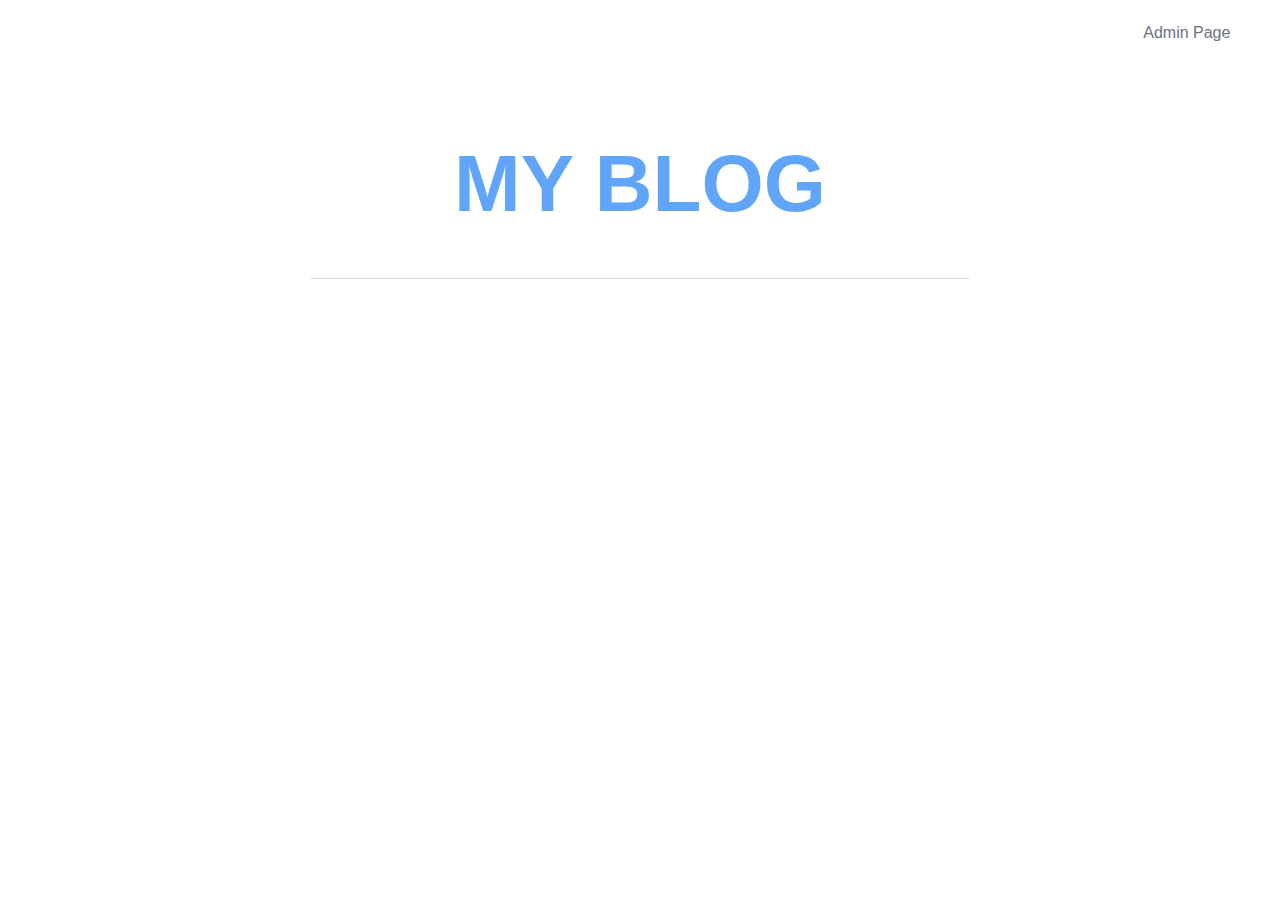
<file: index.html>
<html lang="en">
<head>
    <meta charset="UTF-8">
    <meta name="viewport" content="width=device-width, initial-scale=1.0">
    <title>Document</title>
    <link rel="stylesheet" href="css/style.css">
</head>
<body>

    <nav class="nav">
        <a href="./admin/index.html" clasS="nav-link">Admin Page</a>
    </nav>

    <div class="container">
        <header class="header">
            <h1 class="header-title">MY BLOG</h1>
        </header>
    
        <hr class="header-line">

        <section class="articles-container"></section>
    </div>

    <script src="js/posts.js"></script>
</body>
</html>
</file>
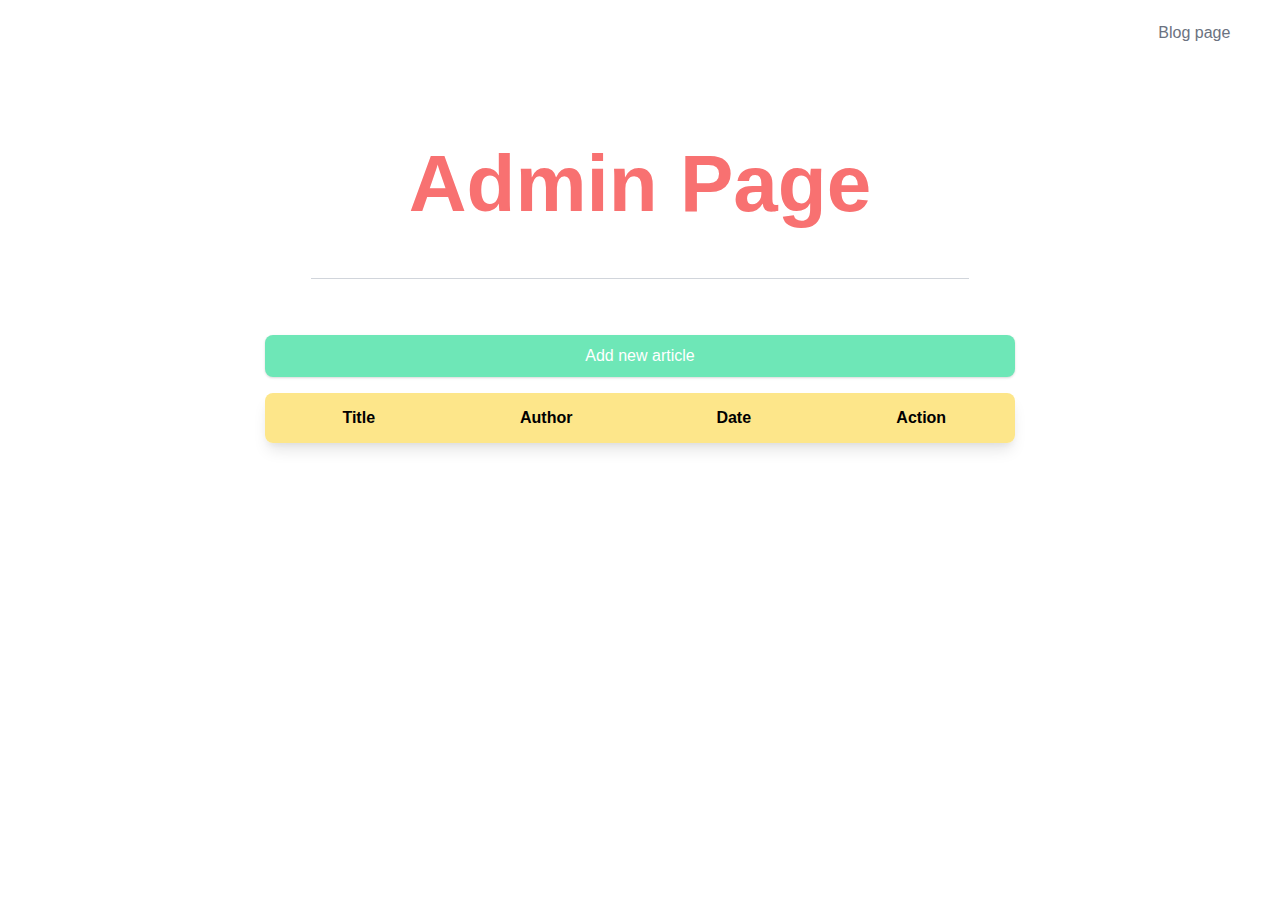
<file: admin/index.html>
<html lang="en">
<head>
    <meta charset="UTF-8">
    <meta name="viewport" content="width=device-width, initial-scale=1.0">
    <title>Document</title>
    <link rel="stylesheet" href="../css/style.css">
</head>
<body>
    
    <nav class="nav">
        <a href="../index.html" class="nav-link">Blog page</a>
    </nav>

    <div class="container">
        <header class="header">
            <h1 class="header-title admin">Admin Page</h1>
        </header>
    
        <hr class="header-line">

        <a href="./create-post.html" class="btn-add">Add new article</a>

        <table class="table">
            <thead class="table-header">
                <tr class="table-row-header">
                    <th class="table-column-header"><strong>Title</strong></th>  
                    <th class="table-column-header"><strong>Author</strong></th>  
                    <th class="table-column-header"><strong>Date</strong></th>  
                    <th class="table-column-header"><strong>Action</strong></th>
                </tr>
            </thead>
            <tbody class="table-body">
            </tbody>         
        </table>

    </div>
        
       
    <script src="js/manage-posts.js"></script>
</body>
</html>
</file>
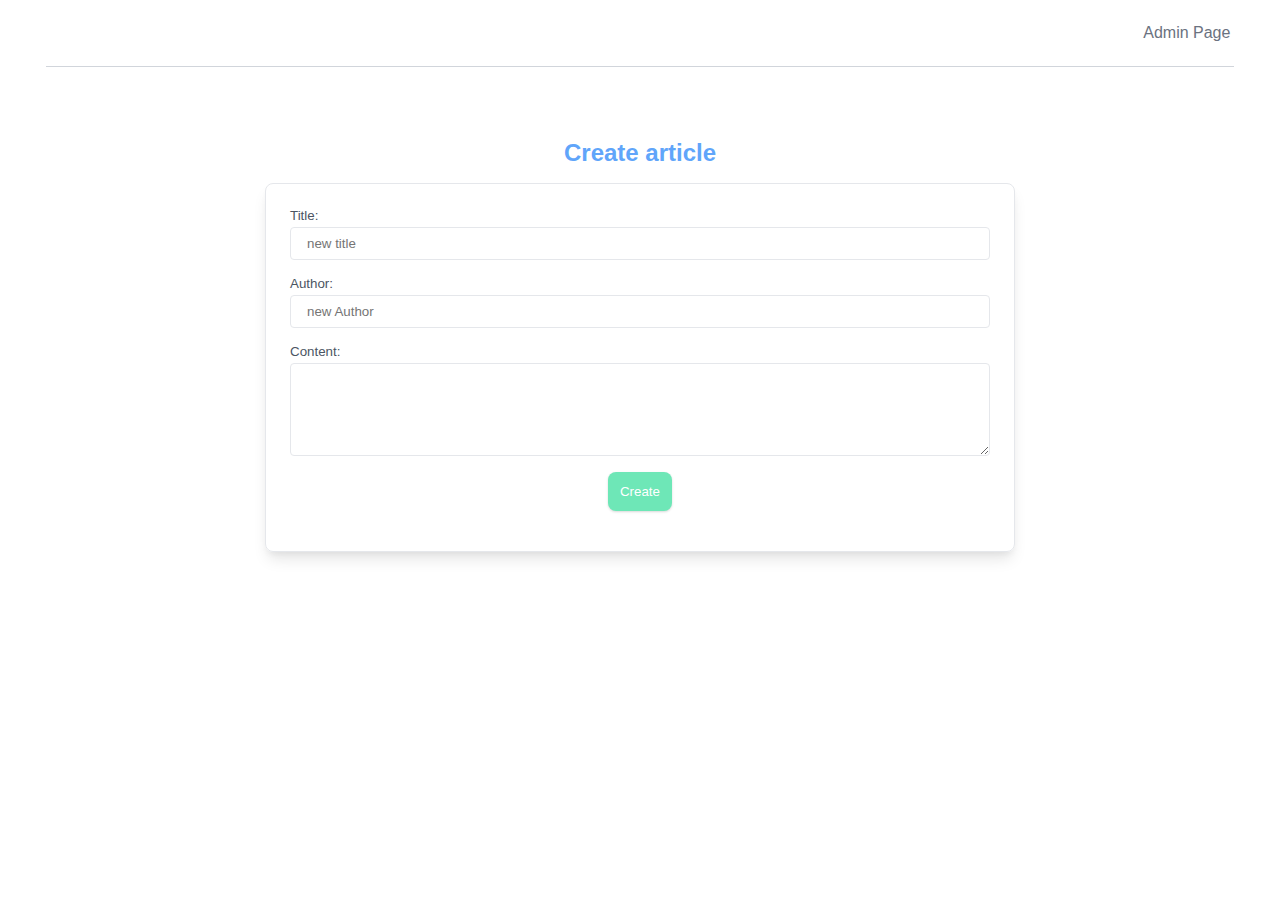
<file: admin/create-post.html>
<html lang="en">
<head>
    <meta charset="UTF-8">
    <meta name="viewport" content="width=device-width, initial-scale=1.0">
    <title>Document</title>
    <link rel="stylesheet" href="../css/style.css">
</head>
<body>
    
    <nav class="nav">
        <a href="./index.html" clasS="nav-link">Admin Page</a>
    </nav>

    <hr class="header-line">

    <div class="container">   

        <h1 clasS="header-subtitle">Create article</h1>

        <form class="form">
            <div class="form-group">
                <small><label for="title">Title:</label></small>
                <input type="text" name="title" id="input-title" class="input" placeholder="new title">
            </div>
            <div class="form-group">
                <small><label for="author">Author:</label></small>
                <input type="text" name="author" id="input-author" class="input" placeholder="new Author">
            </div>
            <div class="form-group">
                <small><label for="content">Content:</label></small>
                <textarea name="content" class="input" id="input-content" cols="30" rows="5"></textarea>
            </div>
            <button type="submit" class="btn-add">Create</button>
        </form>
        
    </div>
    
    <script src="js/create-post.js"></script>
</body>
</html>
</file>
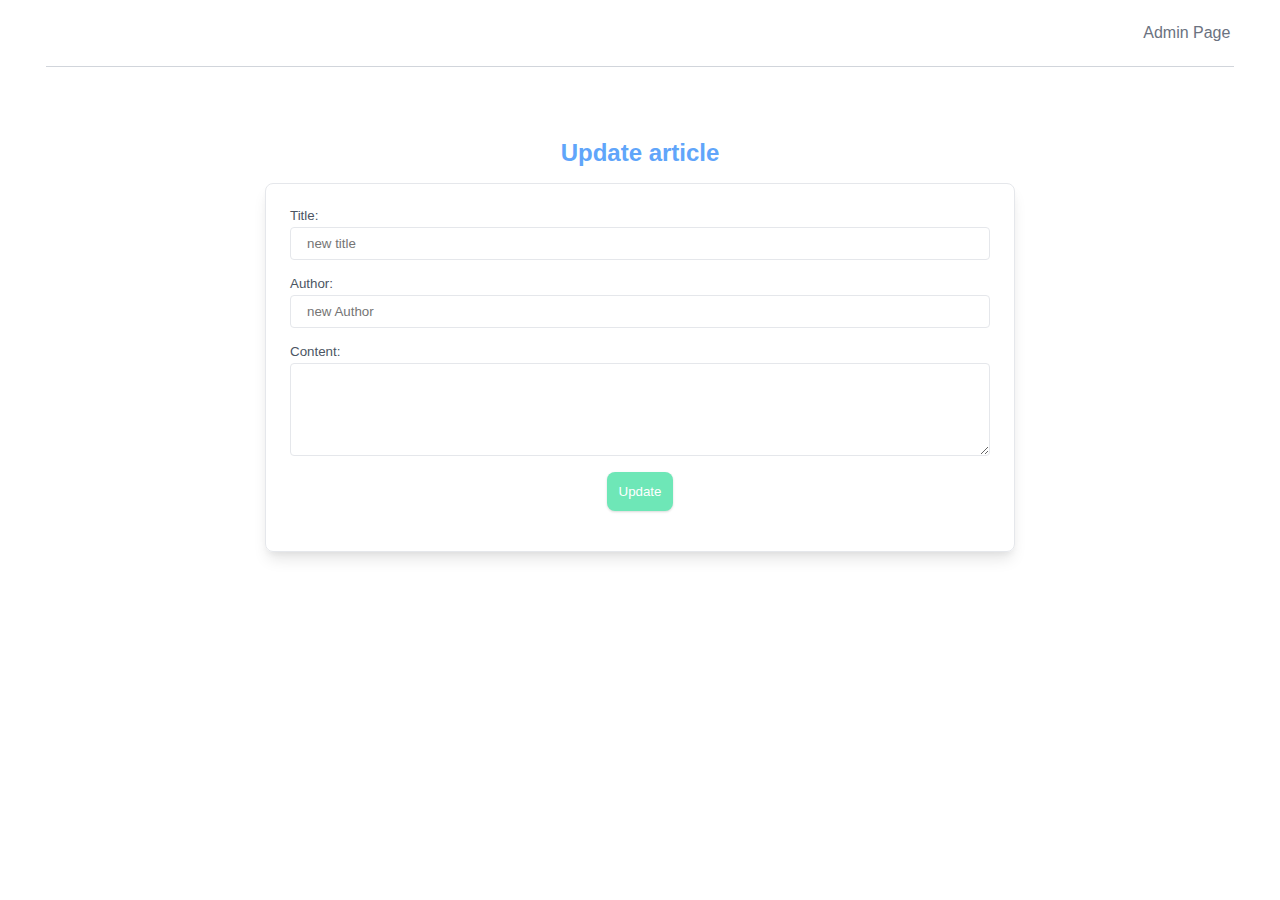
<file: admin/update-post.html>
<html lang="en">
<head>
    <meta charset="UTF-8">
    <meta name="viewport" content="width=device-width, initial-scale=1.0">
    <title>Document</title>
    <link rel="stylesheet" href="../css/style.css">
</head>
<body>
    
    <nav class="nav">
        <a href="./index.html" clasS="nav-link">Admin Page</a>
    </nav>

    <hr class="header-line">

    <div class="container">   

        <h1 clasS="header-subtitle">Update article</h1>

        <form class="form">
            <div class="form-group">
                <small><label for="title">Title:</label></small>
                <input type="text" name="title" id="input-title" class="input" placeholder="new title">
            </div>
            <div class="form-group">
                <small><label for="author">Author:</label></small>
                <input type="text" name="author" class="input" id="input-author" placeholder="new Author">
            </div>
            <div class="form-group">
                <small><label for="content">Content:</label></small>
                <textarea name="content" class="input" id="input-content" cols="30" rows="5"></textarea>
            </div>
            <button type="submit" class="btn-add">Update</button>
        </form>
        
    </div>
    
    <script src="js/update-post.js"></script>
</body>
</html>
</file>
<file: css/style.css>
*{
    margin:0;
    padding:0;
    box-sizing: border-box;
    font-family: sans-serif;
}

.nav{
    padding:1.5rem 3.1rem;
    text-align: right;
}

.nav-link{
    color: rgba(107, 114, 128, 1);
    text-decoration: none;
}

.nav-link:hover{
    color:rgba(31, 41, 55, 1);
}

.header-line{
    margin:0 2.9rem;
    background-color: rgba(209, 213, 219, 1);
    border:none;
    height:1px;
    margin-bottom:3.5rem;
}

.container{
    margin: auto;
    margin-top: 1.5rem;
    max-width: 750px;
    margin-bottom:3rem;
}

.header{
    padding:3rem 0;
    text-align: center;
    font-size: 2.5rem;
    color: rgba(96, 165, 250, 1)
}

.header-subtitle{
    padding:1rem 0;
    text-align: center;
    font-size: 1.5rem;
    color: rgba(96, 165, 250, 1)
}

.header-title.admin{
    color: rgba(248, 113, 113, 1);
}

.article{
    border:1px solid rgba(229, 231, 235, 1);
    border-radius: 8px;
    box-shadow:rgba(0, 0, 0, 0) 0px 0px 0px 0px,
               rgba(0, 0, 0, 0) 0px 0px 0px 0px,
               rgba(0, 0, 0, 0.1) 0px 10px 15px -3px,
               rgba(0, 0, 0, 0.05) 0px 4px 6px -2px;
    padding:1.5rem;
    margin-bottom: 3rem;
}

.article-body{
    margin-bottom:2rem;
}

.article-title{
    color:rgba(31, 41, 55, 1);
    margin-bottom: 1rem;
    font-weight:bold;
}

.article-content{
    color: rgba(75, 85, 99, 1)
}

.article-bottom{
    display: flex;
    justify-content: space-between;
}

.article-author{
    font-weight:bold;
    color: rgba(55, 65, 81, 1);
}

.article-date{
    color: rgba(5, 150, 105, 1);
}

.btn-add{
    display: block;
    margin: auto;
    border: none;
    padding: .75rem;
    margin-bottom: 1rem;
    border-radius: 8px;
    text-align: center;
    text-decoration: none;
    color:white;
    background-color: rgba(110, 231, 183, 1);
    box-shadow: rgba(0, 0, 0, 0) 0px 0px 0px 0px, rgba(0, 0, 0, 0) 0px 0px 0px 0px, rgba(0, 0, 0, 0.1) 0px 1px 3px 0px, rgba(0, 0, 0, 0.06) 0px 1px 2px 0px;
}

.btn-add:hover{
    background-color: rgba(52, 211, 153, 1);
}

.table{
    width:100%;
    border-radius: 8px;
    box-shadow:rgba(0, 0, 0, 0) 0px 0px 0px 0px,
               rgba(0, 0, 0, 0) 0px 0px 0px 0px,
               rgba(0, 0, 0, 0.1) 0px 10px 15px -3px,
               rgba(0, 0, 0, 0.05) 0px 4px 6px -2px;
    border-spacing: 0px;
    border-radius: 8px;
    overflow:hidden;
}

.table-header{
    background-color: rgba(253, 230, 138, 1);
}

[class^=table-column]{
    width:25%;
    padding:1rem;
    text-align: center;
}

.table-row:nth-child(odd){
    background-color: white;
}

.table-row:nth-child(even){
    background-color: rgba(243, 244, 246, 1);
}

.btn{
    border: none;
    background-color: inherit;
    font-size: 14px;
    padding:.5rem;
    text-decoration: none;
    color: rgba(59, 130, 246, 1);
    cursor:pointer;
    border-radius:4px;
}

.btn:hover{
   color: rgba(37, 99, 235, 1);
   background:rgba(0, 0, 0, 0.05);
}

.form{
    border:1px solid rgba(229, 231, 235, 1);
    width:100%;
    border-radius: 8px;
    box-shadow:rgba(0, 0, 0, 0) 0px 0px 0px 0px,
               rgba(0, 0, 0, 0) 0px 0px 0px 0px,
               rgba(0, 0, 0, 0.1) 0px 10px 15px -3px,
               rgba(0, 0, 0, 0.05) 0px 4px 6px -2px;
    overflow:hidden;
    padding:1.5rem;
}

.form-group{
    display:flex;
    flex-direction:column;
    margin-bottom: 1rem;
}

.form-group small{
    margin-bottom:.25rem;
    color: rgba(75, 85, 99, 1);
}

.input{
    border-radius: 4px;
    border:1px solid rgba(229, 231, 235, 1);
    padding:.5rem 1rem;
}
</file>
